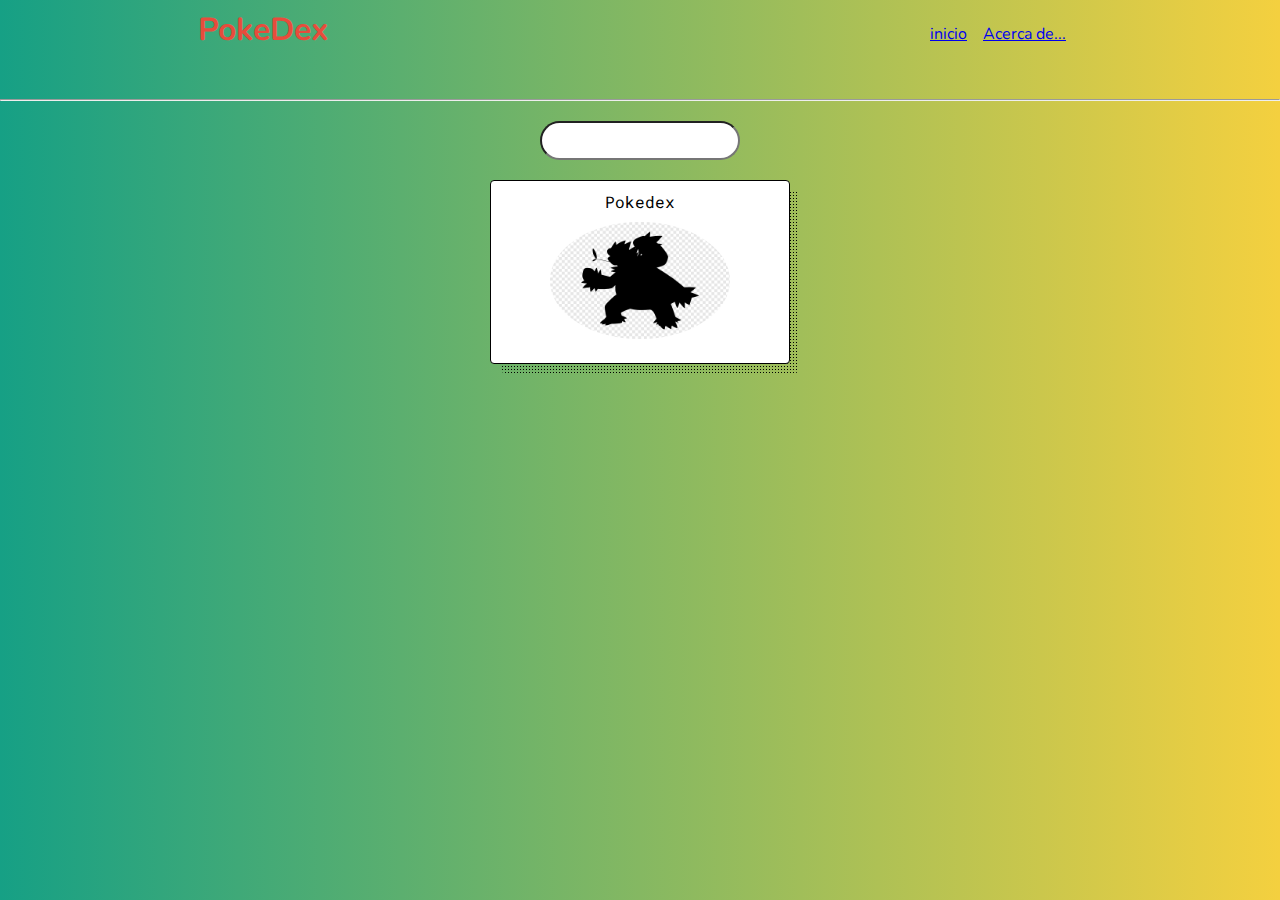
<file: index.html>
<!DOCTYPE html>
<html lang="en">
<head>
    <meta charset="UTF-8">
    <meta name="viewport" content="width=device-width, initial-scale=1.0">
    <meta http-equiv="X-UA-Compatible" content="ie=edge" />
    <title>PokedexDevF</title>
    <link href="https://fonts.googleapis.com/css2?family=Roboto+Mono&display=swap" rel="stylesheet">
    <link href="./css/style.css" rel="stylesheet" />
</head>
<body>
    <main>
        <nav>
        <h1>PokeDex</h1>
        <ul>
            <li><a href="#inicio">inicio</a></li> 
            <li><a href="#autor">Acerca de...</a></li>
        </ul>
        </nav>
        <div class="container"></div>
    </main>
    <hr>
    <form action="" onsubmit="searchPokemon(event)">
        <input type="text" name="pokemon" autocomplete="off">
    </form>
    <div data-poke-card class="poke-card">
        <div data-poke-name>Pokedex</div>
        <div data-poke-img-container class="img-container">
            <img data-poke-img class="poke-img" src="./img/poke-img.png" alt="Sombra Pokemon">
        </div>
        <div data-poke-id></div>
        <div data-poke-types class="poke-types"></div>
        <div data-poke-stats class="poke-stats"></div>
    </div>
    
    <script src="./js/pokedex.js" type="text/javascript" defer></script>
</body>
<!--<footer>
    <p>Proyecto DevF JavaScript Avanzado</p>
    <p>Roldan Bacilio Puón</p>
</footer>-->
</html>
</file>
<file: css/style.css>
@import url("https://fonts.googleapis.com/css?family=Nunito:400,700&display=swap");
* {
  margin: 0;
  padding: 0;
  box-sizing: border-box;
}
body {
  /*background: #fff;*/
  /*background-image: url('/img/VisionsGrandeur.jpg');*/
  background: -webkit-linear-gradient(to right, #16a085, #f4d03f); /* Chrome 10-25, Safari 5.1-6 */
  background: linear-gradient(to right, #16a085, #f4d03f); /* W3C, IE 10+/ Edge, Firefox 16+, Chrome 26+, Opera 12+, Safari 7+ */
  font-family: "Nunito", sans-serif;
  font-size: 1rem;
}
main {
  max-width: 900px;
  margin: auto;
  padding: 0.5rem;
  text-align: center;
}
nav {
  display: flex;
  justify-content: space-between;
  align-items: center;
}
ul {
  list-style: none;
  display: flex;
}

li {
  margin-right: 1rem;
}
h1 {
  color: #e74c3c;
  margin-bottom: 0.5rem;
}
.container {
    display: grid;
    grid-template-columns: repeat(auto-fit, minmax(15rem, 1fr));
    grid-gap: 1rem;
    justify-content: center;
    align-items: center;
    margin: auto;
    padding: 1rem 0;
  }
  .card {
    display: flex;
    align-items: center;
    flex-direction: column;
    width: 15rem auto;
    height: 15rem;
    background: #fff;
    box-shadow: 0 10px 20px rgba(0, 0, 0, 0.19), 0 6px 6px rgba(0, 0, 0, 0.23);
    border-radius: 10px;
    margin: auto;
    overflow: hidden;
  }
  .card--avatar {
    width: 100%;
    height: 10rem;
    object-fit: cover;
  }
  .card--title {
    color: #222;
    font-weight: 700;
    text-transform: capitalize;
    font-size: 1.1rem;
    margin-top: 0.5rem;
  }
  .card--link {
    text-decoration: none;
    background: #db4938;
    color: #fff;
    padding: 0.3rem 1rem;
    border-radius: 20px;
  }
/* Estilos del curso*/
form {
    width: 200px;
    margin: 20px auto;
}

input {
    border-radius: 40px;
    width: 100%;
    padding: 10px;
}

.poke-card {
    position: relative;
    height: fit-content;
    font-family: 'Roboto Mono', monospace;
    max-width: 300px;
    border-radius: 4px;
    color: #000;
    text-align: center;
    padding: 10px;
    margin: 0 auto;
    background-color: #FFF;
    border: 1px solid black;
}

.poke-card::before {
    content: '';
    background: radial-gradient(black 33%, transparent 33%);
    background-size: 3px 3px;
    border-radius: 4px;
    height: 100%;
    width: 100%;
    position: absolute;
    left: 10px;
    top: 10px;
    z-index: -1;
}

.img-container {
    position: relative;
    width: 180px;
    margin: 10px auto;
}

.poke-stats div {
    display: flex;
    justify-content: space-between;
    align-content: space-between;
    padding: 5px;
    font-size: 18px;
}

.poke-types div {
    padding: 5px;
    margin: 5px;
    border-radius: 4px;
    border: 1px dashed black;
}

.poke-img {
    width: 180px;
    border-radius: 50%;
}
footer {
    background-color: #fff;
    padding: 5px;
    margin: 5px;
    border: 1px dashed #fff;
}
</file>
